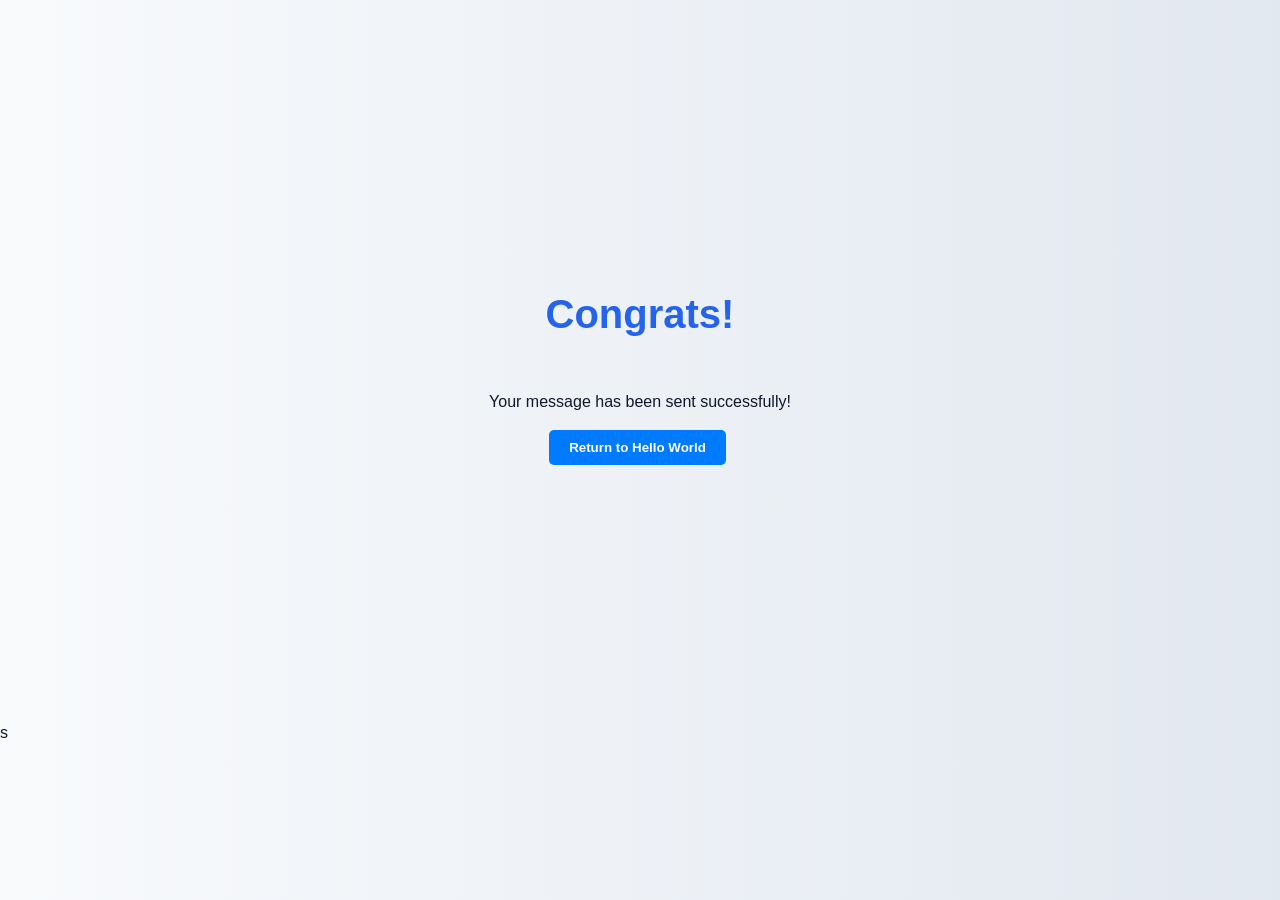
<file: SendMessage.html>
<!DOCTYPE html>
<html lang="en">
<head>
    <meta charset="UTF-8">
    <meta name="viewport" content="width=device-width, initial-scale=1.0">
    <title>Congrats</title>
     <link rel="stylesheet" href="styles.css">
</head>

<body>
    <div style="display: flex; flex-direction: column; align-items: center; justify-content: center; text-align: center; min-height: 80vh;">
    <h1>Congrats!</h1>
    <p>Your message has been sent successfully!</p>
    <button class="centered" type="submit" style="padding: 10px 20px; background-color: #007bff; color: white; border: none; cursor: pointer; font-weight: bold; margin-right: 5px;" onclick="window.location.href='index.html'">Return to Hello World</button>
    </div>
</body>
</html>s
</file>
<file: styles.css>
html {
    scroll-behavior: smooth;
    overflow-y: scroll;
    font-size: 16px;
}

:root {
    --primary: #2563eb;
}


html:has(body.dark-mode),
body.dark-mode {
  background-color: #0f172a;
  color: #f8fafc;
}

body.dark-mode tr:nth-child(even) {
  background-color: #334155;
  color: #f8fafc;
}


body.dark-mode .container,
body.dark-mode header,
body.dark-mode section,
body.dark-mode footer {
  background-color: #1e293b;
  color: #f8fafc;
}

/* Make links readable in dark mode */
body.dark-mode a {
  color: #38bdf8;
}

body {
    background-color: #f8fafc;
    color: #1e293b;
    font-family: system-ui, -apple-system;
    line-height: 1.6;
    margin: 0;
    font-family: sans-serif;
    background: linear-gradient(to right, #f8fafc, #e2e8f0);
    background-attachment: fixed;
    color: #0f172a;
}

h1 {
    color: var(--primary);
    font-size: 2.5rem;
}

h2 {
    color: #1e40af;
    margin-bottom: 20px;
    margin-top: 0;
    font-size: 2rem;
}

h3 {
    color: #475569;
    font-weight: 600;
    font-size: 1rem;
}

a {
   color: var(--primary);
   text-decoration: none;
   transition: color 0.3s ease;
}

a:hover {
    color: #79c8d6;
    text-decoration: underline;
}

a:visited {
    color: #63b2c0;
    filter: brightness(0.85);
}

a:focus {
    outline: 2px solid #58c8db;
}

a:active {
    color: #4b9aa8;
}

section {
    padding: 60px 0; 
    margin-bottom: 0;
    border-bottom: 1px solid #e2e8f0;
}

nav {
    padding: 15px 0;
    position: sticky; top: 0;
    z-index: 100;
    background: var(--dark);
    box-shadow: 0 2px 4px rgba(0,0,0,0.1);
}

aside {
    border-left: 4px solid #1957ff;
    padding-left: 20px
}

.project-card {
    border: 1px solid #e2e8f0;
    border-radius: 8px;
    transform: 0.3s,
}

table {
    border: 1px solid #cbd5e1;
    width: 100%;
    border-collapse: collapse;
    box-shadow: 0 2px 8px rgba(0, 0, 0, 0.06);
}

img {
    border-radius: 6px;
}

.container {
    max-width: 1100px;
    margin: 0 auto;
    padding: 0 20px;
}

#contact button {
    background: none;
    border: none;
    padding: 0;
    margin: 0;
    font-family: inherit;
    font-size: inherit;
    color: #2563eb; /* Matches your --primary link color */
    text-decoration: none;
    cursor: pointer;
    display: inline;
}

#contact button:hover {
    color: #1e40af;
    text-decoration: underline;
}

#skills ul {
    list-style-type: none;
    padding-left: 0;
}

.heading {
    font-family: 'Georgia', 'Times New Roman', serif;
}

body h1 h2 h3 h4 h5 h6 {
    font-family: 'Segoe UI', 'Tahoma', 'Geneva', 'Verdana', sans-serif;
}

code, pre, kbd, samp, .technical-term {
    font-family: 'Courier New', Courier, monospace;
}

input, select, textarea, button {
    font-family: inherit;
}

.tagline {
    text-transform: uppercase;
    letter-spacing: 2px;
}

nav a {
    color: #38bdf8;
    font-weight: bold;
    text-decoration: underline;
    text-transform: uppercase;
    font-size: 0.85rem
}



blockquote {
    font-style: italic;
    line-height: 1.8;
}

.skills-list {
    display: flex;
    flex-wrap: wrap;
    gap: 10px;
    margin: 0;
    padding: 0;
}

.skills-list li {
    background: var(--primary);
    color: white;
    padding: 8px 16px;
    border-radius: 20px;
    font-size: 0.9rem;
}

th, td {
    padding: 14px 18px;
    text-align: left;
}

th {
    background-color: var(--primary);
    color: white;
}

tr:nth-child(even) {
    background-color: #f1f5f9;
}

.timeline {
    list-style: none;
    counter-reset: year;
}

.timeline li {
    padding-left: 40px;
    border-left: 3px solid var(--primary);
    margin-bottom: 20px;
}

.timeline li::before {
    counter-increment: year;
    content: counter(year);

    position: absolute;
    left: 0;
    top: 0;
}

.project-card {
    position: relative;
    box-shadow: 0 4px 6px rgba(0, 0, 0, 0.07);
 }

.badge {
    position: absolute;
    top: 15px;
    right: 15px;
    background: var(--accent);
    color: white;
    padding: 4px 12px;
    border-radius: 20px;
}

.project-card * {
  max-width: calc(100% - 100px);
}

.profile-img {
    box-shadow: 0px 4px 12px rgba(0, 0, 0, 0.15);
 }

.contact-form {
    box-shadow: 0 2px 12px rgba(0, 0, 0, 0.06);
}

#backtoTop {
    position: fixed;
    bottom: 30px;
    right: 30px;
    width: 50px;
    height: 50px;
    border-radius: 50%;
    display: none;
    z-index: 99;
    background-color: #007bff;
    color: #ffffff;
    border: none;
    cursor: pointer;
}

nav ul {
    display: flex;
    justify-content: center;
    gap: 30px;
    margin: 0;
    padding: 0;
    align-items: center;
}

nav li {
    list-style: none;
}

.projects-grid {
    display: grid;
    grid-template-columns: repeat(auto-fit, minmax(280px, 1fr));
    gap: 30px;
}

footer {
  width: 100%;
  background-color: #1e293b;
  color: white;
  padding: 20px 0;
  text-align: center;
}

footer p {
  margin: 0;
}

button {
    background-color: var(--primary);
    color: white;
    border: none;
    padding: 10px 20px;
    border-radius: 5px;
    cursor: pointer;
    transition: background-color 0.3s ease;
}
</file>
